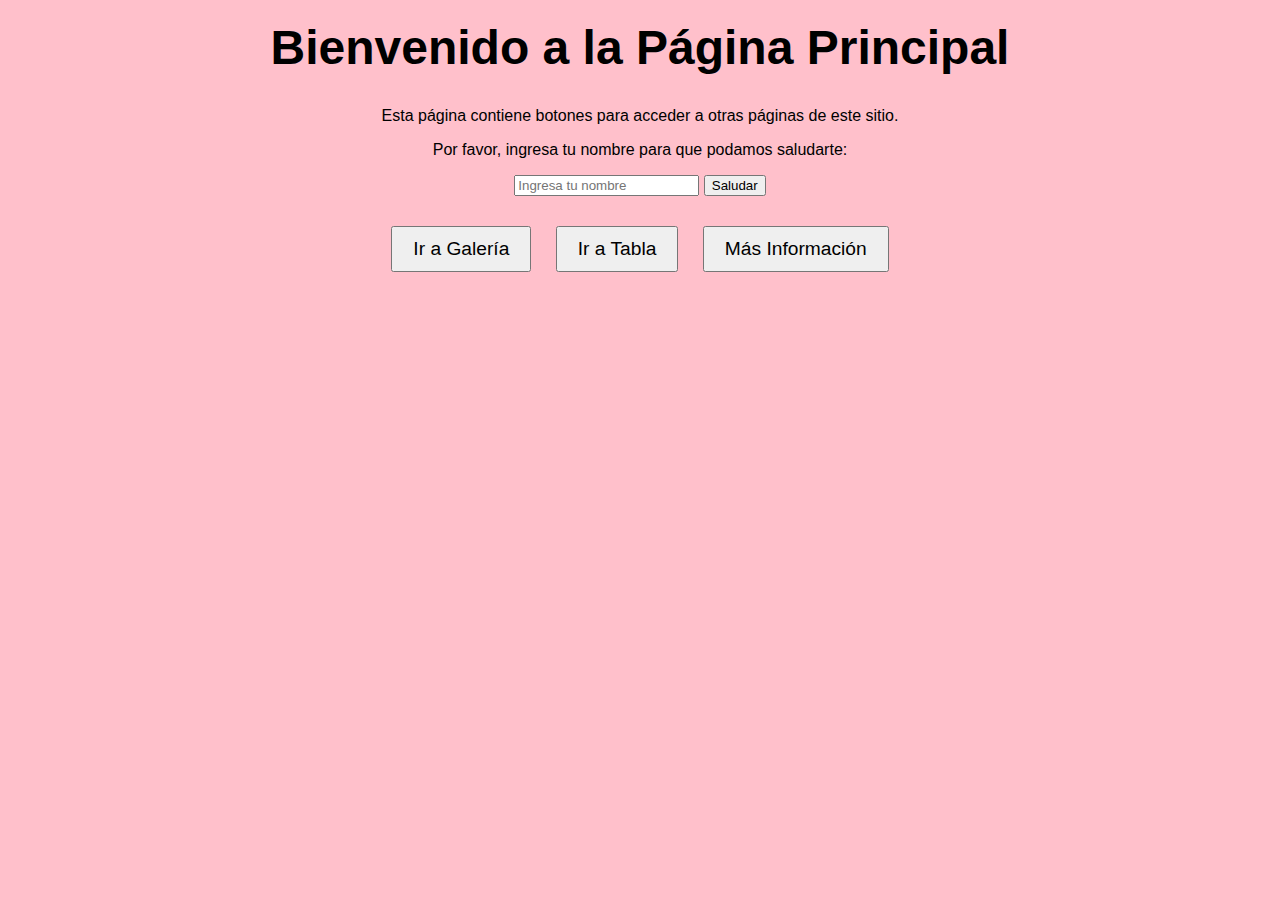
<file: index.html>
<!DOCTYPE html>
<html lang="es">
<head>
    <meta charset="UTF-8">
    <meta name="viewport" content="width=device-width, initial-scale=1.0">
    <title>Página Principal</title>
    <link rel="stylesheet" href="styles.css">
</head>
<body class="rosa">
    <div class="contenido">
        <h1 class="cursive">Bienvenido a la Página Principal</h1>
        <p>Esta página contiene botones para acceder a otras páginas de este sitio.</p>
        <p>Por favor, ingresa tu nombre para que podamos saludarte:</p>
        <input type="text" id="nombre" placeholder="Ingresa tu nombre" />
        <button onclick="saludar()">Saludar</button>

        <div id="mensajeBienvenida"></div>

        <div class="botones">
            <button class="boton" onclick="location.href='galeria.html'">Ir a Galería</button>
            <button class="boton" onclick="location.href='tabla.html'">Ir a Tabla</button>
            <button class="boton">Más Información</button>
        </div>
    </div>

    <script src="script.js"></script>
</body>
</html>
</file>
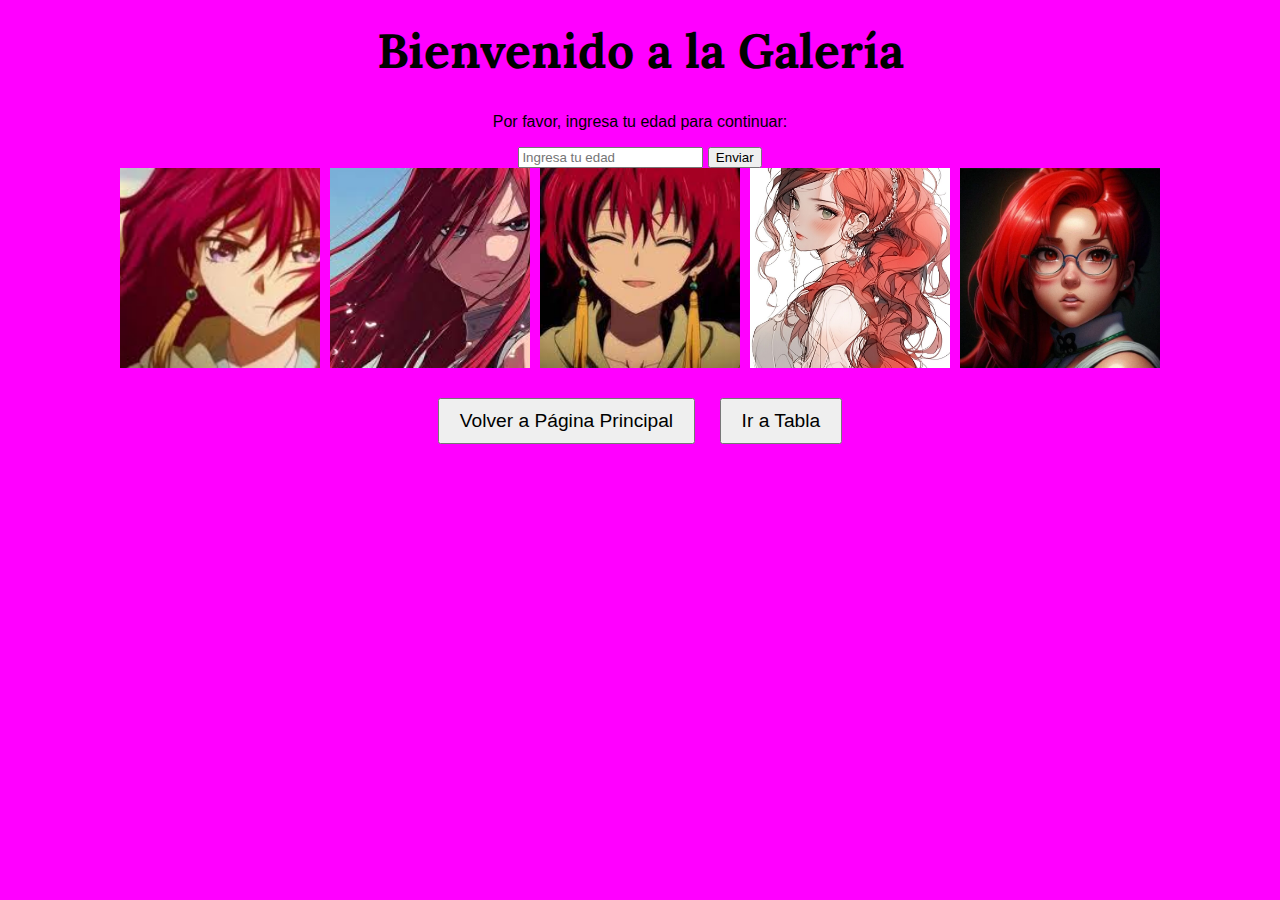
<file: galeria.html>
<!DOCTYPE html>
<html lang="es">
<head>
    <meta charset="UTF-8">
    <meta name="viewport" content="width=device-width, initial-scale=1.0">
    <title>Galería de Imágenes</title>
    <link rel="stylesheet" href="styles.css">
</head>
<body class="fucsia">
    <div class="contenido">
        <h1 class="lora">Bienvenido a la Galería</h1>
        <p>Por favor, ingresa tu edad para continuar:</p>
        <input type="number" id="edad" placeholder="Ingresa tu edad" />
        <button onclick="verificarEdad()">Enviar</button>

        <div id="mensajeEdad"></div>
        <div class="galeria">
            <img src="image1.jpg" alt="Imagen 1" class="imagen anim-zoom" onmouseover="cambiarImagen(this, 'image1-hover.jpg')" onmouseout="restaurarImagen(this, 'image1.jpg')" />
            <img src="image2.jpg" alt="Imagen 2" class="imagen anim-move" onmouseover="cambiarImagen(this, 'image2-hover.jpg')" onmouseout="restaurarImagen(this, 'image2.jpg')" />
            <img src="image3.jpg" alt="Imagen 3" class="imagen anim-fade" onmouseover="cambiarImagen(this, 'image3-hover.jpg')" onmouseout="restaurarImagen(this, 'image3.jpg')" />
            <img src="image4.jpg" alt="Imagen 4" class="imagen anim-rotate" onmouseover="cambiarImagen(this, 'image4-hover.jpg')" onmouseout="restaurarImagen(this, 'image4.jpg')" />
            <img src="image5.jpg" alt="Imagen 5" class="imagen anim-slide" onmouseover="cambiarImagen(this, 'image5-hover.jpg')" onmouseout="restaurarImagen(this, 'image5.jpg')" />
        </div>

        <div class="botones">
            <button class="boton" onclick="location.href='index.html'">Volver a Página Principal</button>
            <button class="boton" onclick="location.href='tabla.html'">Ir a Tabla</button>
        </div>
    </div>

    <script src="script.js"></script>
</body>
</html>
</file>
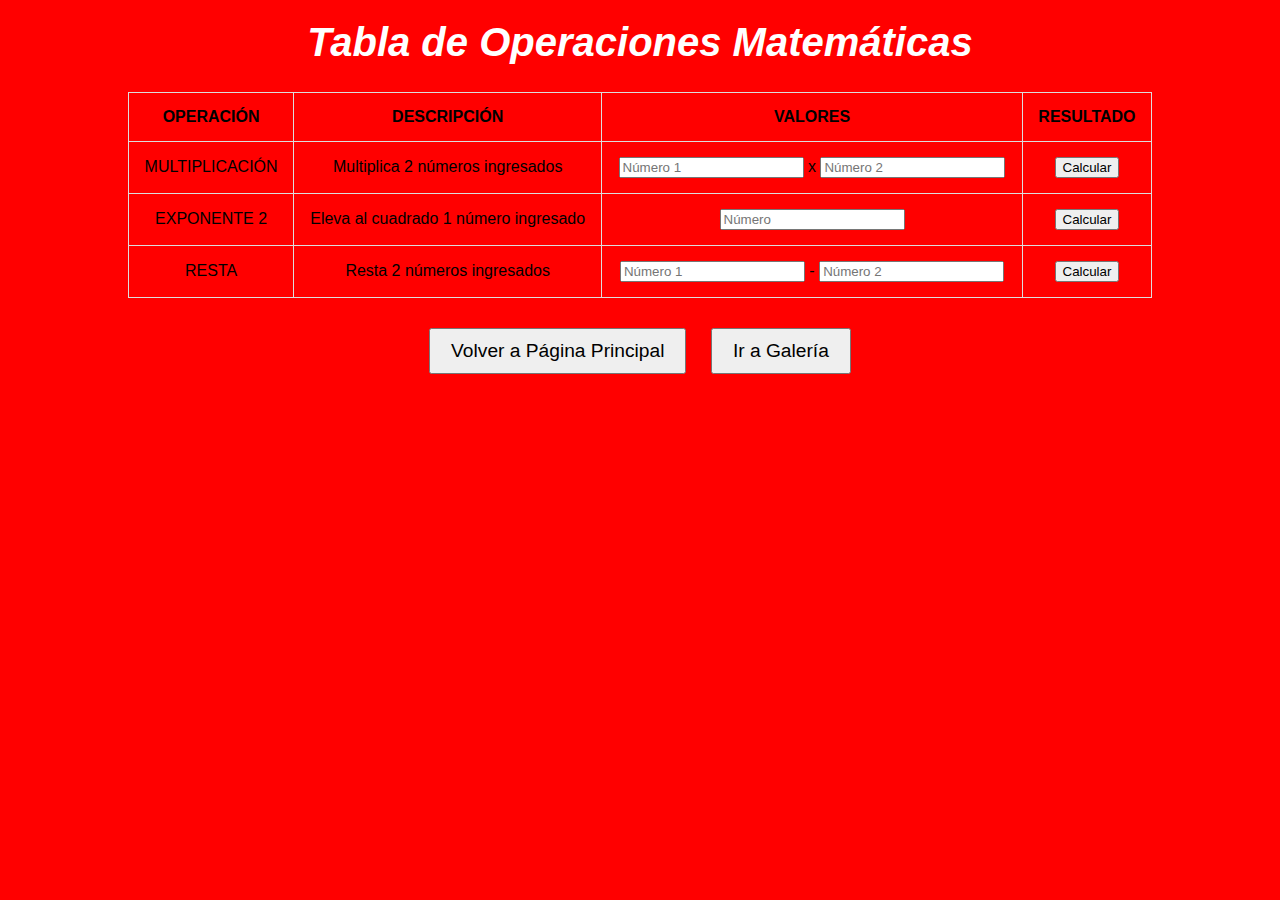
<file: tabla.html>
<!DOCTYPE html>
<html lang="es">
<head>
    <meta charset="UTF-8">
    <meta name="viewport" content="width=device-width, initial-scale=1.0">
    <title>Operaciones Matemáticas</title>
    <link rel="stylesheet" href="styles.css">
</head>
<body class="rojo">
    <div class="contenido">
        <h1 class="kawaii">Tabla de Operaciones Matemáticas</h1>
        
        <!-- Tabla con operaciones -->
        <table class="tabla">
            <thead>
                <tr>
                    <th>OPERACIÓN</th>
                    <th>DESCRIPCIÓN</th>
                    <th>VALORES</th>
                    <th>RESULTADO</th>
                </tr>
            </thead>
            <tbody>
                <tr>
                    <td>MULTIPLICACIÓN</td>
                    <td>Multiplica 2 números ingresados</td>
                    <td>
                        <input type="number" id="num1" placeholder="Número 1" /> x 
                        <input type="number" id="num2" placeholder="Número 2" />
                    </td>
                    <td><button onclick="realizarOperacion('multiplicacion')">Calcular</button></td>
                </tr>
                <tr>
                    <td>EXPONENTE 2</td>
                    <td>Eleva al cuadrado 1 número ingresado</td>
                    <td>
                        <input type="number" id="num3" placeholder="Número" />
                    </td>
                    <td><button onclick="realizarOperacion('exponente')">Calcular</button></td>
                </tr>
                <tr>
                    <td>RESTA</td>
                    <td>Resta 2 números ingresados</td>
                    <td>
                        <input type="number" id="num4" placeholder="Número 1" /> - 
                        <input type="number" id="num5" placeholder="Número 2" />
                    </td>
                    <td><button onclick="realizarOperacion('resta')">Calcular</button></td>
                </tr>
            </tbody>
        </table>

        <div id="scriptMessage"></div>

        <!-- Botones de navegación -->
        <div class="botones">
            <button class="boton" onclick="location.href='index.html'">Volver a Página Principal</button>
            <button class="boton" onclick="location.href='galeria.html'">Ir a Galería</button>
        </div>
    </div>

    <script src="script.js"></script>
</body>
</html>
</file>
<file: styles.css>
/* Importación de fuentes desde Google Fonts */
@import url('https://fonts.googleapis.com/css2?family=Lora:wght@400;700&family=Sacramento&family=Arial&display=swap');

/* Estilos comunes */
body {
    font-family: Arial, sans-serif;
    margin: 0;
    padding: 0;
    text-align: center;
}

h1 {
    margin-top: 20px;
    font-size: 3em;
}

/* Estilos para la página rosa (PAGINA1) */
.rosa {
    background-color: #FFC0CB;
}

.cursive {
    font-family: 'Cursive', sans-serif;
}

/* Estilos para la página fucsia (PAGINA2) */
.fucsia {
    background-color: #FF00FF;
}

.lora {
    font-family: 'Lora', serif;
}

/* Estilos para la página roja (PAGINA3) */
.rojo {
    background-color: #FF0000;
}

.kawaii {
    font-family: 'Arial', sans-serif;
    font-size: 2.5em;
    color: white;
    font-style: italic;
}

/* Estilo de los botones */
.botones {
    margin-top: 20px;
}

.boton {
    padding: 10px 20px;
    font-size: 1.2em;
    margin: 10px;
    cursor: pointer;
    transition: background-color 0.3s;
}

.boton:hover {
    background-color: #ccc;
}

/* Estilo de las imágenes en la galería */
.galeria {
    display: flex;
    justify-content: center;
    gap: 10px;
}

.imagen {
    width: 200px;
    height: 200px;
    object-fit: cover;
    transition: transform 0.3s;
}

.imagen:hover {
    transform: scale(1.1);
}

/* Estilo de la tabla */
.tabla {
    margin: 20px auto;
    border-collapse: collapse;
    width: 80%;
}

th, td {
    padding: 15px;
    border: 1px solid #ddd;
}

thead th {
    font-weight: bold;
    animation: headerAnimation 1s ease-in-out infinite alternate;
}

/* Animación de los encabezados */
@keyframes headerAnimation {
    0% { background-color: #ffdd57; }
    100% { background-color: #ff6347; }
}

/* Estilo de las imágenes en la galería */
.galeria {
    display: flex;
    justify-content: center;
    gap: 10px;
}

.imagen {
    width: 200px;
    height: 200px;
    object-fit: cover;
    transition: transform 0.3s;
}

.imagen:hover {
    transform: scale(1.1);
}

/* Estilo de la tabla */
.tabla {
    margin: 20px auto;
    border-collapse: collapse;
    width: 80%;
}

th, td {
    padding: 15px;
    border: 1px solid #ddd;
}

thead th {
    font-weight: bold;
    animation: headerAnimation 1s ease-in-out infinite alternate;
}

/* Animación de los encabezados */
@keyframes headerAnimation {
    0% { background-color: #ffdd57; }
    100% { background-color: #ff6347; }
}
</file>
